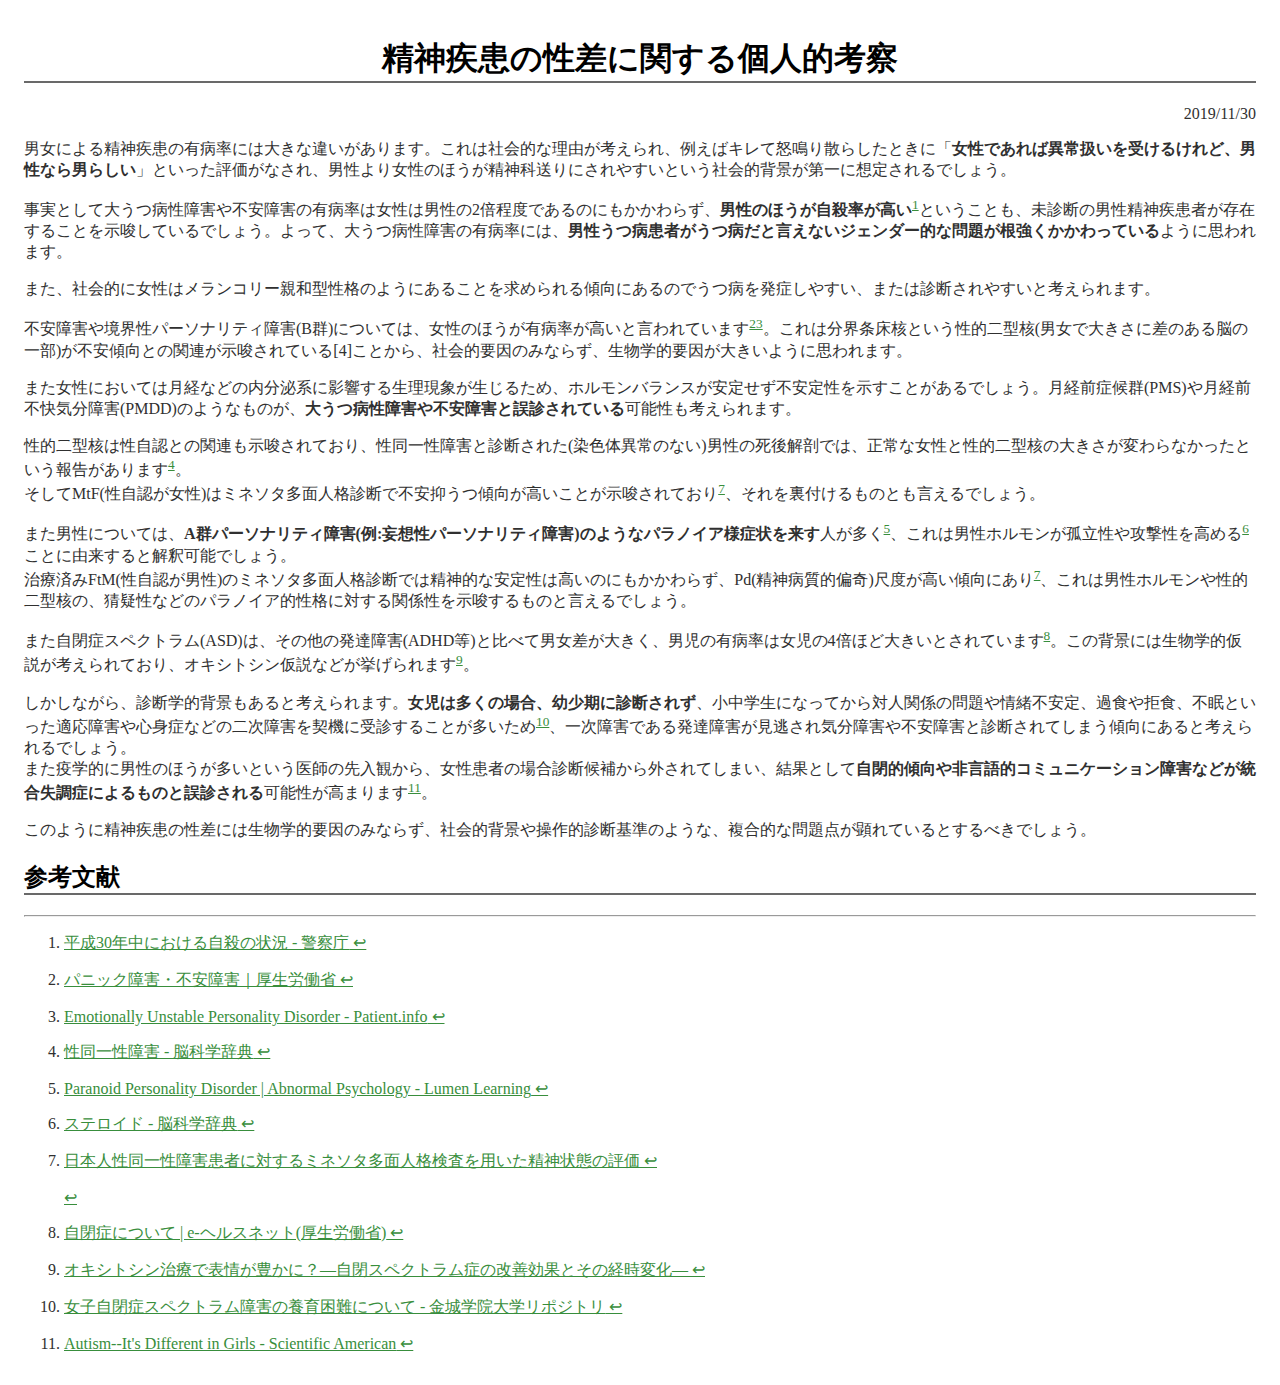
<file: docs/index.html>
<!DOCTYPE html><html><head><style type='text/css'>html,body{padding:4px 8px 4px 8px;font-family:'customfont';}h1,h2,h3,h4,h5,h6{font-family:'sans-serif-condensed';}a{color: #388E3C;text-decoration:underline;}img{height:auto;width:325px;margin:auto;}html,body{color:#303030;}blockquote{color:#73747d;}</style><style>video, img { max-width: 100%; } pre { max-width: 100%; overflow: auto; } table, th, td {  border: 1px solid black; border-collapse: collapse; border-spacing: 0; padding: 6px; } .header_no_underline { text-decoration: none; color: black; } h1 < a.header_no_underline { border-bottom: 2px solid #eaecef; }  h1,h2 { border-bottom: 2px solid #696969; } blockquote{padding:0px 14px;border-left:3.5px solid #dddddd;margin:4px 0}.task-list-item { list-style-type:none; text-indent: -1.4em; }</style>

<link rel='stylesheet' href='file:///android_asset/prism/prism.min.css' /> <script type='text/javascript' src='file:///android_asset/prism/prism.min.js'></script> <script type='text/javascript' src='file:///android_asset/prism/prism-markup-templating.min.js'></script> <script type='text/javascript' src='file:///android_asset/prism/prism-bash.min.js'></script> <script type='text/javascript' src='file:///android_asset/prism/prism-c.min.js'></script> <script type='text/javascript' src='file:///android_asset/prism/prism-cpp.min.js'></script> <script type='text/javascript' src='file:///android_asset/prism/prism-csharp.min.js'></script> <script type='text/javascript' src='file:///android_asset/prism/prism-go.min.js'></script> <script type='text/javascript' src='file:///android_asset/prism/prism-ini.min.js'></script> <script type='text/javascript' src='file:///android_asset/prism/prism-java.min.js'></script> <script type='text/javascript' src='file:///android_asset/prism/prism-javascript.min.js'></script> <script type='text/javascript' src='file:///android_asset/prism/prism-json.min.js'></script> <script type='text/javascript' src='file:///android_asset/prism/prism-latex.min.js'></script> <script type='text/javascript' src='file:///android_asset/prism/prism-liquid.min.js'></script> <script type='text/javascript' src='file:///android_asset/prism/prism-lua.min.js'></script> <script type='text/javascript' src='file:///android_asset/prism/prism-markup.min.js'></script> <script type='text/javascript' src='file:///android_asset/prism/prism-php.min.js'></script> <script type='text/javascript' src='file:///android_asset/prism/prism-python.min.js'></script> <script type='text/javascript' src='file:///android_asset/prism/prism-rust.js'></script> <script type='text/javascript' src='file:///android_asset/prism/prism-typescript.js'></script> 

<style> 
html,body { 
 /*font-family: sans-serif-condensed;*/ 
 /*font-size: 80%;*/ 
} 
</style> 
 
 
<script type="text/javascript"> 
function onPageLoaded(){ 
 
/*if ('format-markdown fileext-md' == 'MarkdownTextConverter') { 
 window.scrollTo(0,document.body.scrollHeight); 
}*/ 
 
} 
</script>

<meta name=viewport content=initial-scale=1> <title>精神疾患の性差に関する個人的考察</title> <script src="http://cdn.mathjax.org/mathjax/latest/MathJax.js?config=TeX-AMS-MML_HTMLorMML"></script> <script type="text/x-mathjax-config"> MathJax.Hub.Config({ tex2jax: {inlineMath: [['$','$']], displayMath: [['$$','$$']]} }); </script> <body id=wine></body> <script> style="p{font-family:Hiragino Mincho ProN;} table{border-left:1px gray solid;border-top:1px gray solid;border-spacing:0;} th{background:ivory;border-right:1px gray solid;border-bottom:1px gray solid;} td{border-right:1px gray solid;border-bottom:1px gray solid;} pre{background:#eee;padding:5px}"; T.closelets([ {title:"HTML", fn:function(){ s=wine.innerHTML.split("<!---MJ--->")[1]; T("replace",{text:s}); }}, {title:"Evernote", fn:function(){ s=wine.innerHTML.split("<!---MJ--->")[1]; editor="evernote://x-callback-url/new-note?x-cancel=textwell:&x-success=textwell:&"; title=T.line(1).replace(/^#+\s*/,""); url=editor+"type=html&title="+encodeURIComponent(title)+"&text="+encodeURIComponent(s); T(url); }}, {title:"Open in", fn:function(){ s=wine.innerHTML.split("<!---MJ--->")[1]; title=T.line(1).replace(/^#+\s*/,""); text="<meta charset='UTF-8'>"+s; T("openin",{filename:title+".html",text:text}); }} ], function(){ e=document.createElement("script"); e.src="https://raw.github.com/chjj/marked/master/lib/marked.js"; e.onload=function(){ wine.innerHTML= "<!---MJ---><style>"+style+"</style>\n" + marked(T.text) + "<!---MJ--->"; MathJax.Hub.Queue(["Typeset",MathJax.Hub,"wine"]); }; document.head.appendChild(e); } ); </script><script> function onPageLoaded_markor_private() {

onPageLoaded(); }
</script><style type='text/css'>@font-face { font-family: customfont; src: url('file:///android_asset/fonts/Liberation Serif (Times New Roman).ttf'); }</style></head>
<body class='format-markdown fileext-md' onload='onPageLoaded_markor_private();'>

<!-- USER DOCUMENT CONTENT -->


<div style="text-align: center;">
<h1 id="精神疾患の性差に関する個人的考察"><a href="#精神疾患の性差に関する個人的考察" id="精神疾患の性差に関する個人的考察" class="header_no_underline">精神疾患の性差に関する個人的考察</a></h1>
</div>
<div style="text-align: right;">
<p>2019/11/30</p>
</div>
<div style="text-align: left;">
<p>男女による精神疾患の有病率には大きな違いがあります。これは社会的な理由が考えられ、例えばキレて怒鳴り散らしたときに「<strong>女性であれば異常扱いを受けるけれど、男性なら男らしい</strong>」といった評価がなされ、男性より女性のほうが精神科送りにされやすいという社会的背景が第一に想定されるでしょう。</p>
<p>事実として大うつ病性障害や不安障害の有病率は女性は男性の2倍程度であるのにもかかわらず、<strong>男性のほうが自殺率が高い</strong><sup id="fnref-1"><a class="footnote-ref" href="#fn-1">1</a></sup>ということも、未診断の男性精神疾患者が存在することを示唆しているでしょう。よって、大うつ病性障害の有病率には、<strong>男性うつ病患者がうつ病だと言えないジェンダー的な問題が根強くかかわっている</strong>ように思われます。</p>
<p>また、社会的に女性はメランコリー親和型性格のようにあることを求められる傾向にあるのでうつ病を発症しやすい、または診断されやすいと考えられます。</p>
<p>不安障害や境界性パーソナリティ障害(B群)については、女性のほうが有病率が高いと言われています<sup id="fnref-2"><a class="footnote-ref" href="#fn-2">2</a></sup><sup id="fnref-3"><a class="footnote-ref" href="#fn-3">3</a></sup>。これは分界条床核という性的二型核(男女で大きさに差のある脳の一部)が不安傾向との関連が示唆されている[4]ことから、社会的要因のみならず、生物学的要因が大きいように思われます。</p>
<p>また女性においては月経などの内分泌系に影響する生理現象が生じるため、ホルモンバランスが安定せず不安定性を示すことがあるでしょう。月経前症候群(PMS)や月経前不快気分障害(PMDD)のようなものが、<strong>大うつ病性障害や不安障害と誤診されている</strong>可能性も考えられます。</p>
<p>性的二型核は性自認との関連も示唆されており、性同一性障害と診断された(染色体異常のない)男性の死後解剖では、正常な女性と性的二型核の大きさが変わらなかったという報告があります<sup id="fnref-4"><a class="footnote-ref" href="#fn-4">4</a></sup>。<br />
そしてMtF(性自認が女性)はミネソタ多面人格診断で不安抑うつ傾向が高いことが示唆されており<sup id="fnref-7"><a class="footnote-ref" href="#fn-7">7</a></sup>、それを裏付けるものとも言えるでしょう。</p>
<p>また男性については、<strong>A群パーソナリティ障害(例:妄想性パーソナリティ障害)のようなパラノイア様症状を来す</strong>人が多く<sup id="fnref-5"><a class="footnote-ref" href="#fn-5">5</a></sup>、これは男性ホルモンが孤立性や攻撃性を高める<sup id="fnref-6"><a class="footnote-ref" href="#fn-6">6</a></sup>ことに由来すると解釈可能でしょう。<br />
治療済みFtM(性自認が男性)のミネソタ多面人格診断では精神的な安定性は高いのにもかかわらず、Pd(精神病質的偏奇)尺度が高い傾向にあり<sup id="fnref-7-1"><a class="footnote-ref" href="#fn-7">7</a></sup>、これは男性ホルモンや性的二型核の、猜疑性などのパラノイア的性格に対する関係性を示唆するものと言えるでしょう。</p>
<p>また自閉症スペクトラム(ASD)は、その他の発達障害(ADHD等)と比べて男女差が大きく、男児の有病率は女児の4倍ほど大きいとされています<sup id="fnref-8"><a class="footnote-ref" href="#fn-8">8</a></sup>。この背景には生物学的仮説が考えられており、オキシトシン仮説などが挙げられます<sup id="fnref-9"><a class="footnote-ref" href="#fn-9">9</a></sup>。</p>
<p>しかしながら、診断学的背景もあると考えられます。<strong>女児は多くの場合、幼少期に診断されず</strong>、小中学生になってから対人関係の問題や情緒不安定、過食や拒食、不眠といった適応障害や心身症などの二次障害を契機に受診することが多いため<sup id="fnref-10"><a class="footnote-ref" href="#fn-10">10</a></sup>、一次障害である発達障害が見逃され気分障害や不安障害と診断されてしまう傾向にあると考えられるでしょう。<br />
また疫学的に男性のほうが多いという医師の先入観から、女性患者の場合診断候補から外されてしまい、結果として<strong>自閉的傾向や非言語的コミュニケーション障害などが統合失調症によるものと誤診される</strong>可能性が高まります<sup id="fnref-11"><a class="footnote-ref" href="#fn-11">11</a></sup>。</p>
<p>このように精神疾患の性差には生物学的要因のみならず、社会的背景や操作的診断基準のような、複合的な問題点が顕れているとするべきでしょう。</p>
<h2 id="参考文献"><a href="#参考文献" id="参考文献" class="header_no_underline">参考文献</a></h2>
</div>
<div class="footnotes">
<hr />
<ol>
<li id="fn-1">
<p><a href="https://www.google.com/url?sa=t&amp;source=web&amp;rct=j&amp;url=https%3A%2F%2Fwww.npa.go.jp%2Fsafetylife%2Fseianki%2Fjisatsu%2FH30%2FH30_jisatunojoukyou.pdf&amp;ved=2ahUKEwiQyoX_jJHmAhVIM94KHR45Bts4ChAWMAR6BAgIEAI&amp;usg=AOvVaw2NMb1M4hvyAtbS078u0__w">平成30年中における自殺の状況 - 警察庁</a><a href="#fnref-1" class="footnote-backref"> &#8617;</a></p>
</li>
<li id="fn-2">
<p><a href="https://www.mhlw.go.jp/kokoro/speciality/detail_panic.html">パニック障害・不安障害｜厚生労働省</a><a href="#fnref-2" class="footnote-backref"> &#8617;</a></p>
</li>
<li id="fn-3">
<p><a href="https://patient.info/doctor/emotionally-unstable-personality-disorder">Emotionally Unstable Personality Disorder - Patient.info</a><a href="#fnref-3" class="footnote-backref"> &#8617;</a></p>
</li>
<li id="fn-4">
<p><a href="https://bsd.neuroinf.jp/wiki/%E6%80%A7%E5%90%8C%E4%B8%80%E6%80%A7%E9%9A%9C%E5%AE%B3">性同一性障害 - 脳科学辞典</a><a href="#fnref-4" class="footnote-backref"> &#8617;</a></p>
</li>
<li id="fn-5">
<p><a href="https://courses.lumenlearning.com/abnormalpsychology/chapter/paranoid-personality-disorder/">Paranoid Personality Disorder | Abnormal Psychology - Lumen Learning</a><a href="#fnref-5" class="footnote-backref"> &#8617;</a></p>
</li>
<li id="fn-6">
<p><a href="https://bsd.neuroinf.jp/wiki/%E3%82%B9%E3%83%86%E3%83%AD%E3%82%A4%E3%83%89#.E7.B2.BE.E5.B7.A3.E3.83.9B.E3.83.AB.E3.83.A2.E3.83.B3">ステロイド - 脳科学辞典</a><a href="#fnref-6" class="footnote-backref"> &#8617;</a></p>
</li>
<li id="fn-7">
<p><a href="https://www.google.com/url?sa=t&amp;source=web&amp;rct=j&amp;url=https%3A%2F%2Fwww.osaka-med.ac.jp%2Fgraduate%2Fmedical%2Fresults%2Fresult%2FH26%2Fo1130.pdf&amp;ved=2ahUKEwjTnpH6j5HmAhUOMd4KHYIsDBUQFjABegQICxAB&amp;usg=AOvVaw2wFwKVXegx6PanbTI23xhO">日本人性同一性障害患者に対するミネソタ多面人格検査を用いた精神状態の評価</a><a href="#fnref-7" class="footnote-backref"> &#8617;</a></p>
<a href="#fnref-7-1" class="footnote-backref"> &#8617;</a></p>
</li>
<li id="fn-8">
<p><a href="https://www.e-healthnet.mhlw.go.jp/information/heart/k-03-005.html">自閉症について | e-ヘルスネット(厚生労働省)</a><a href="#fnref-8" class="footnote-backref"> &#8617;</a></p>
</li>
<li id="fn-9">
<p><a href="https://www.amed.go.jp/news/release_20190517-01.html">オキシトシン治療で表情が豊かに？―自閉スペクトラム症の改善効果とその経時変化―</a><a href="#fnref-9" class="footnote-backref"> &#8617;</a></p>
</li>
<li id="fn-10">
<p><a href="https://www.google.com/url?sa=t&amp;source=web&amp;rct=j&amp;url=https://kinjo.repo.nii.ac.jp/%3Faction%3Drepository_uri%26item_id%3D957%26file_id%3D22%26file_no%3D1&amp;ved=2ahUKEwjV4vvNk5HmAhWNad4KHe6-BUMQFjAHegQIChAK&amp;usg=AOvVaw1Oi6z5kT6NDGyzb9iujvg5">女子自閉症スペクトラム障害の養育困難について - 金城学院大学リポジトリ</a><a href="#fnref-10" class="footnote-backref"> &#8617;</a></p>
</li>
<li id="fn-11">
<p><a href="https://www.scientificamerican.com/article/autism-it-s-different-in-girls/">Autism--It's Different in Girls - Scientific American</a><a href="#fnref-11" class="footnote-backref"> &#8617;</a></p>
</li>
</ol>
</div>


<!-- USER DOCUMENT CONTENT END -->

</body></html>
</file>
